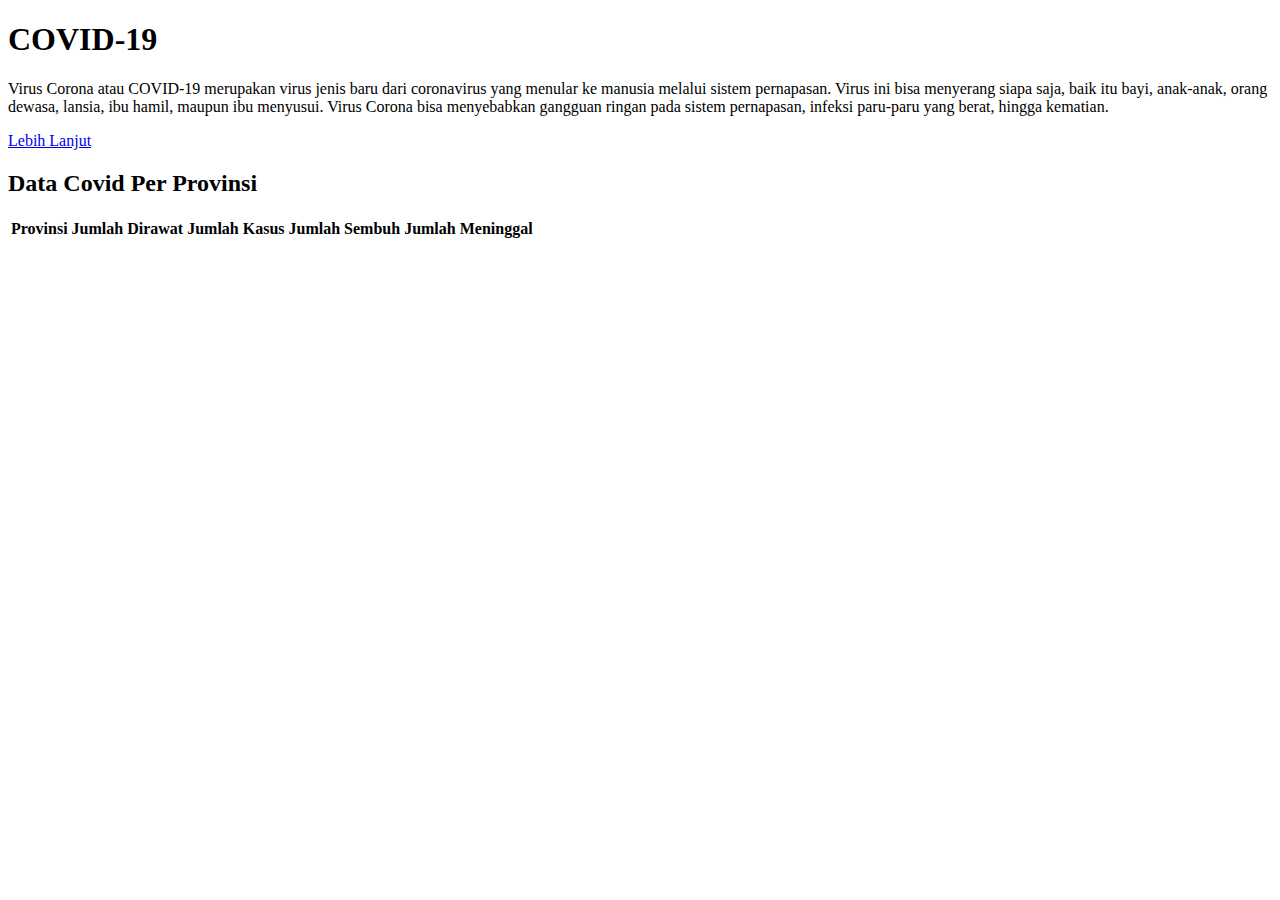
<file: index.html>
<!DOCTYPE html>
<html lang="en">
  <head> </head>
  <body>
    <header>
      <nav class="navbar navbar-expand-lg navbar-light fixed-top"></nav>
      <section class="d-flex flex-column align-items-center">
        <h1>COVID-19</h1>
        <p class="d-inline-block">
          Virus Corona atau COVID-19 merupakan virus jenis baru dari coronavirus
          yang menular ke manusia melalui sistem pernapasan. Virus ini bisa
          menyerang siapa saja, baik itu bayi, anak-anak, orang dewasa, lansia,
          ibu hamil, maupun ibu menyusui. Virus Corona bisa menyebabkan gangguan
          ringan pada sistem pernapasan, infeksi paru-paru yang berat, hingga
          kematian.
        </p>
        <div
          class="
            more-information-btn
            d-inline-flex
            justify-content-center
            align-items-center
          "
        >
          <a href="#" class="nav-link">Lebih Lanjut</a>
        </div>
        <div class="d-flex flex-row" id="social-media">
          <span></span>
          <span></span>
          <span></span>
        </div>
      </section>
    </header>
    <main class="d-flex align-items-center flex-column">
      <covid-all></covid-all>
      <section id="covid-prov" class="tables">
        <h2>Data Covid Per Provinsi</h2>
        <table class="table table-hover" id="table-covid-prov">
          <thead>
            <tr>
              <th scope="col">Provinsi</th>
              <th scope="col">Jumlah Dirawat</th>
              <th scope="col">Jumlah Kasus</th>
              <th scope="col">Jumlah Sembuh</th>
              <th scope="col">Jumlah Meninggal</th>
            </tr>
          </thead>
          <tbody></tbody>
        </table>
      </section>
    </main>
    <footer></footer>
    <script src="app.js" type="module"></script>
    <script
      src="https://cdn.jsdelivr.net/npm/@popperjs/core@2.9.3/dist/umd/popper.min.js"
      integrity="sha384-eMNCOe7tC1doHpGoWe/6oMVemdAVTMs2xqW4mwXrXsW0L84Iytr2wi5v2QjrP/xp"
      crossorigin="anonymous"
    ></script>
    <script
      src="https://cdn.jsdelivr.net/npm/bootstrap@5.1.0/dist/js/bootstrap.min.js"
      integrity="sha384-cn7l7gDp0eyniUwwAZgrzD06kc/tftFf19TOAs2zVinnD/C7E91j9yyk5//jjpt/"
      crossorigin="anonymous"
    ></script>
    <script
      src="https://code.jquery.com/jquery-3.6.0.js"
      integrity="sha256-H+K7U5CnXl1h5ywQfKtSj8PCmoN9aaq30gDh27Xc0jk="
      crossorigin="anonymous"
    ></script>
  </body>
</html>
</file>
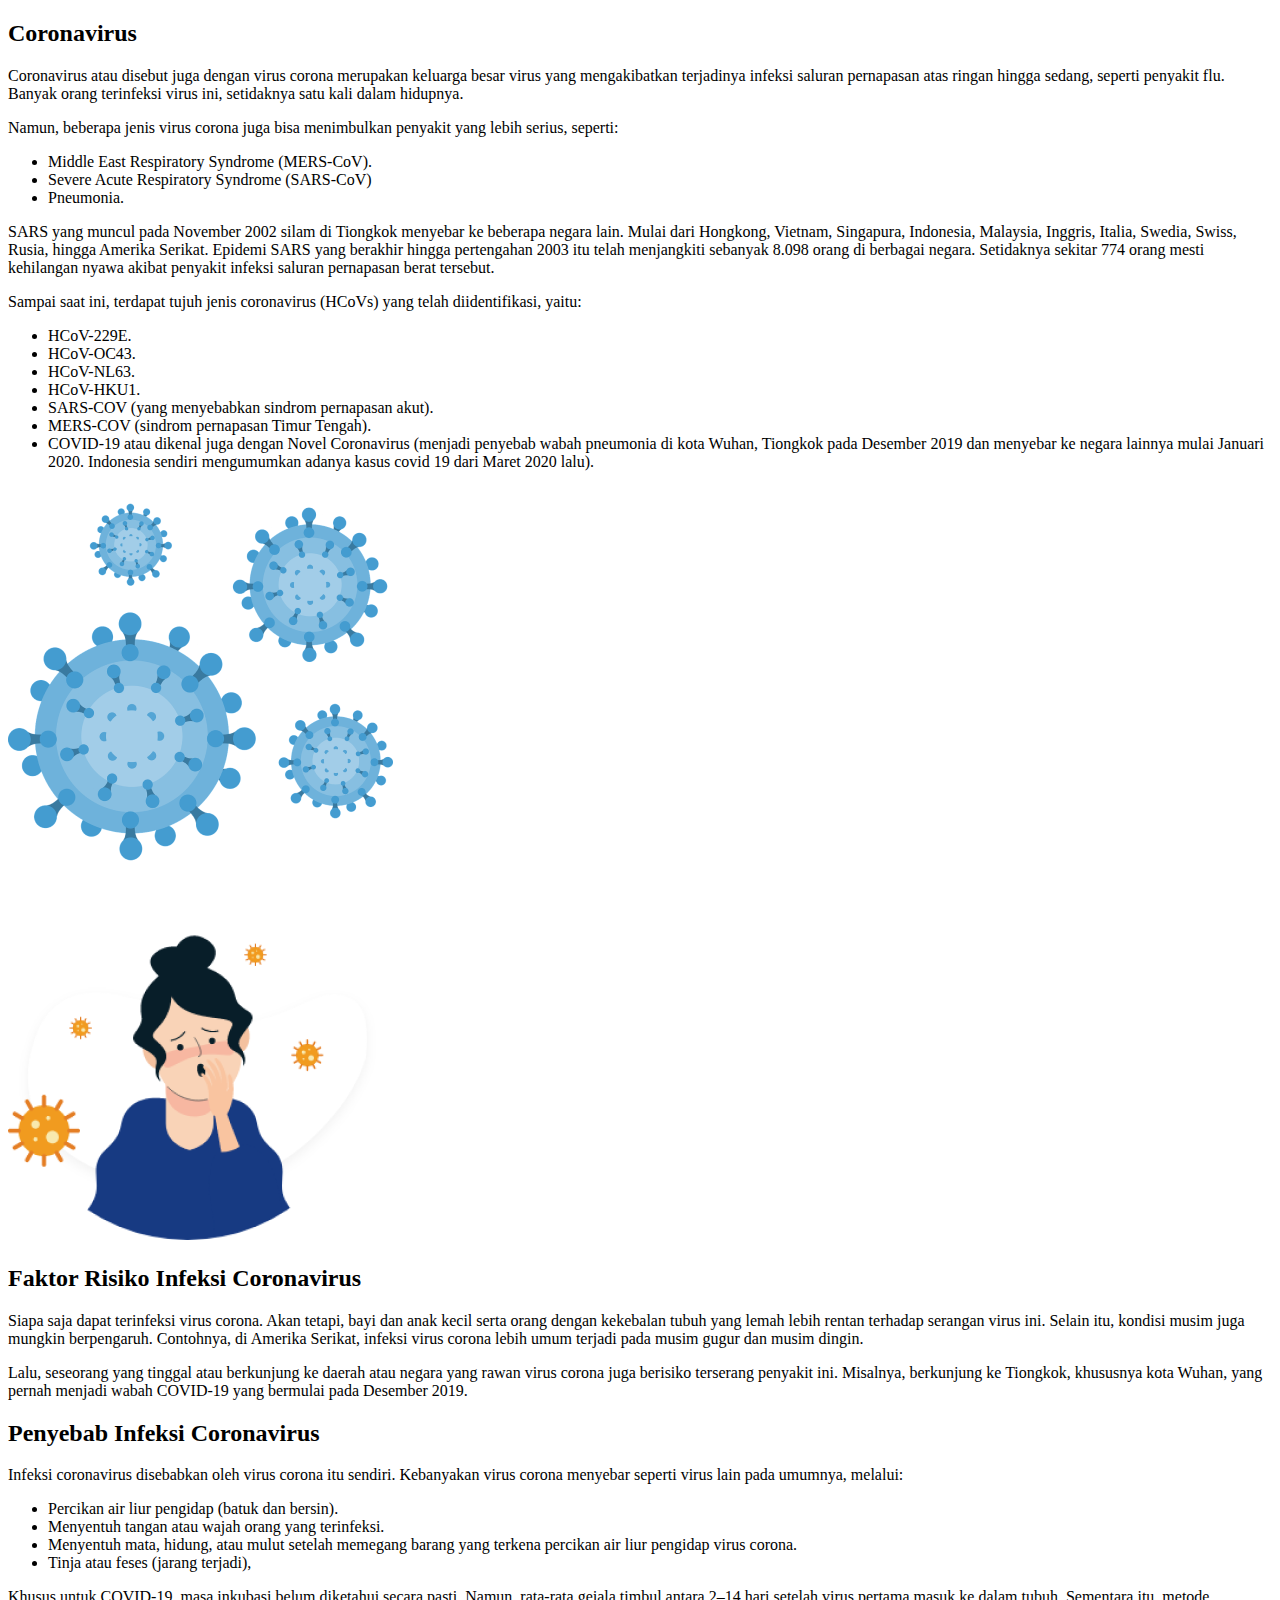
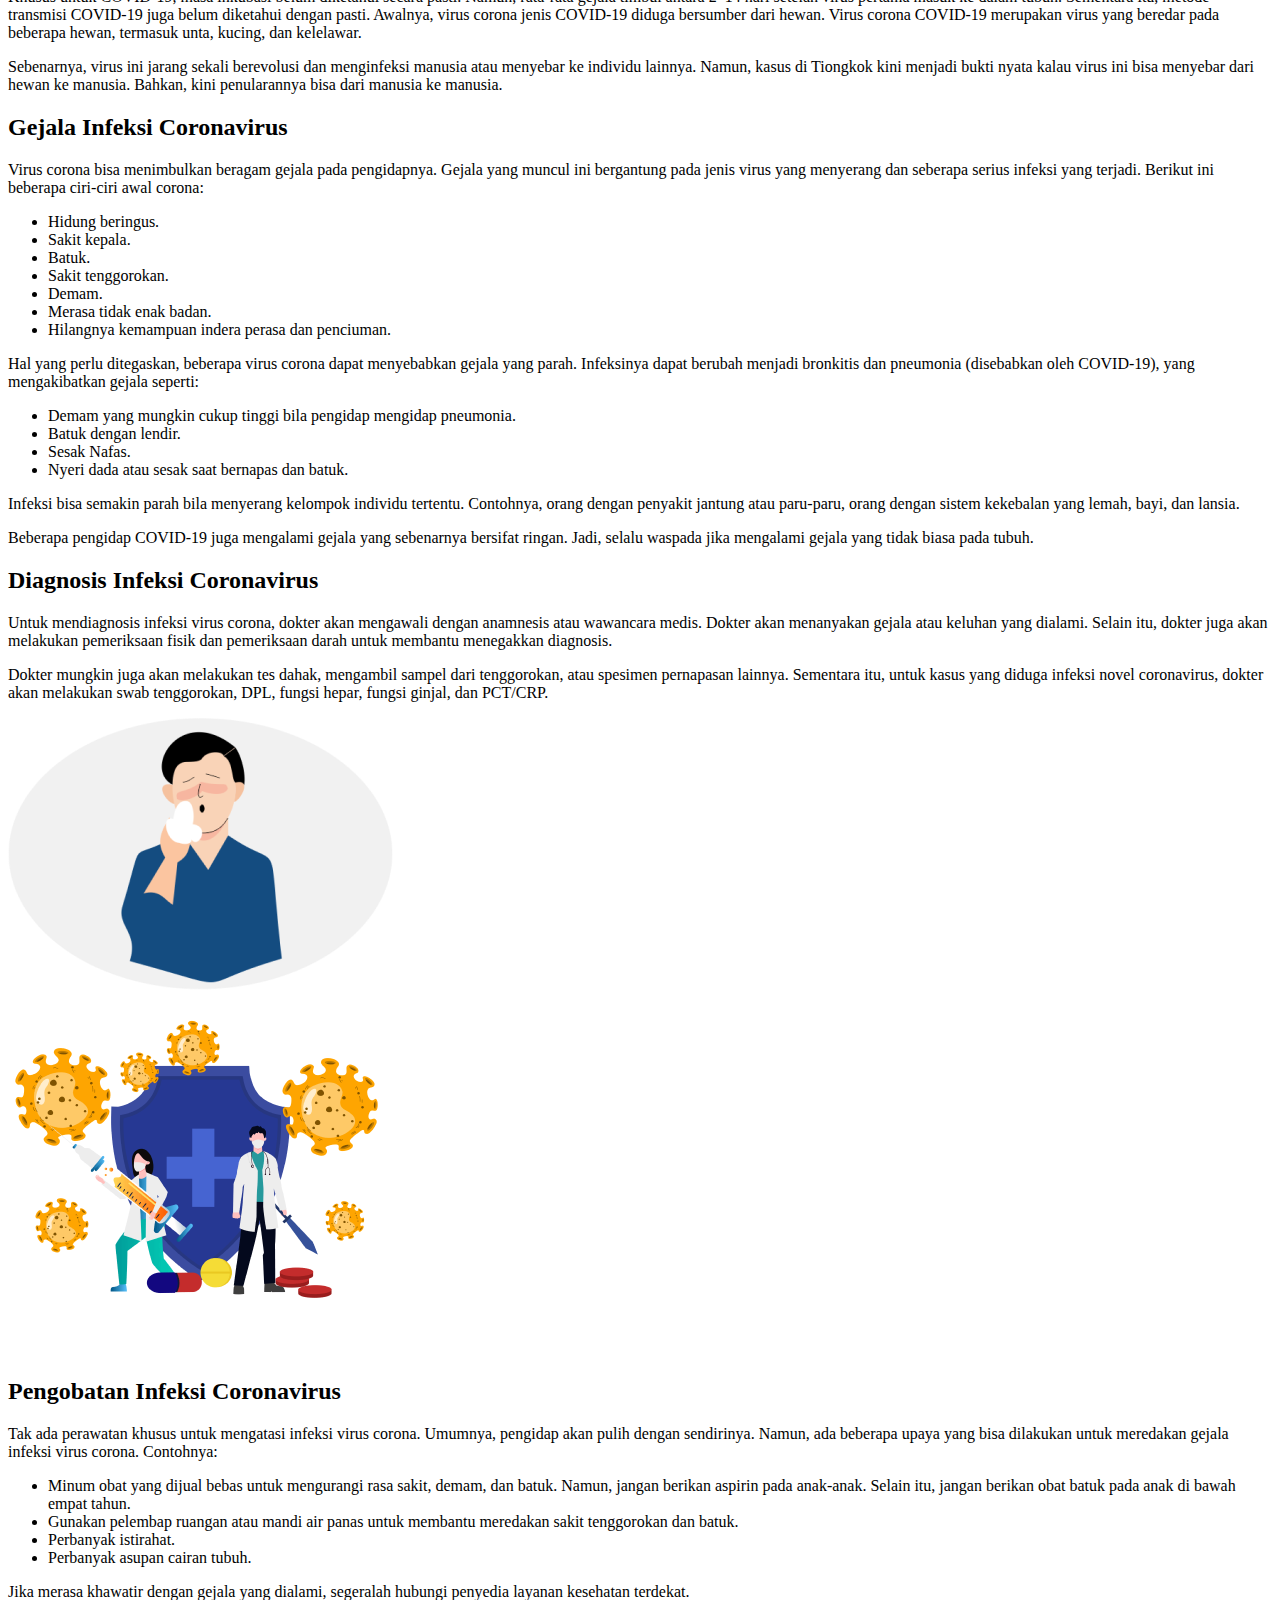
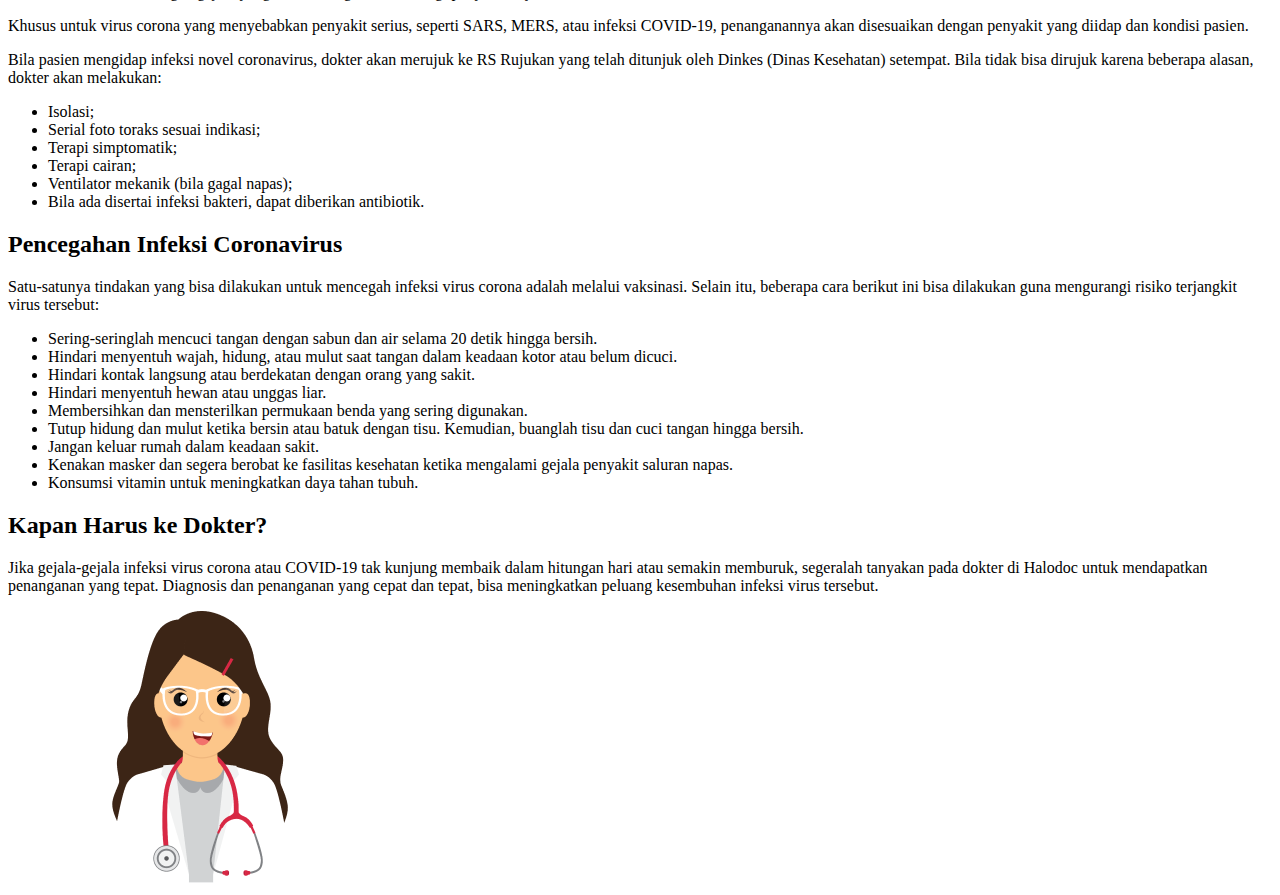
<file: covid-19.html>
<!DOCTYPE html>
<html lang="en">
  <head> </head>
  <body>
    <header>
      <nav class="navbar navbar-expand-lg navbar-light fixed-top"></nav>
    </header>
    <main>
      <section
        class="
          d-flex
          flex-row
          align-items-center
          justify-content-between
          covid-19
        "
      >
        <div class="items">
          <h2>Coronavirus</h2>
          <p>
            Coronavirus atau disebut juga dengan virus corona merupakan keluarga
            besar virus yang mengakibatkan terjadinya infeksi saluran pernapasan
            atas ringan hingga sedang, seperti penyakit flu. Banyak orang
            terinfeksi virus ini, setidaknya satu kali dalam hidupnya.
          </p>
          <p>
            Namun, beberapa jenis virus corona juga bisa menimbulkan penyakit
            yang lebih serius, seperti:
          </p>
          <ul>
            <li>Middle East Respiratory Syndrome (MERS-CoV).</li>
            <li>Severe Acute Respiratory Syndrome (SARS-CoV)</li>
            <li>Pneumonia.</li>
          </ul>
          <p>
            SARS yang muncul pada November 2002 silam di Tiongkok menyebar ke
            beberapa negara lain. Mulai dari Hongkong, Vietnam, Singapura,
            Indonesia, Malaysia, Inggris, Italia, Swedia, Swiss, Rusia, hingga
            Amerika Serikat. Epidemi SARS yang berakhir hingga pertengahan 2003
            itu telah menjangkiti sebanyak 8.098 orang di berbagai negara.
            Setidaknya sekitar 774 orang mesti kehilangan nyawa akibat penyakit
            infeksi saluran pernapasan berat tersebut.
          </p>
          <p>
            Sampai saat ini, terdapat tujuh jenis coronavirus (HCoVs) yang telah
            diidentifikasi, yaitu:
          </p>
          <ul>
            <li>HCoV-229E.</li>
            <li>HCoV-OC43.</li>
            <li>HCoV-NL63.</li>
            <li>HCoV-HKU1.</li>
            <li>SARS-COV (yang menyebabkan sindrom pernapasan akut).</li>
            <li>MERS-COV (sindrom pernapasan Timur Tengah).</li>
            <li>
              COVID-19 atau dikenal juga dengan Novel Coronavirus (menjadi
              penyebab wabah pneumonia di kota Wuhan, Tiongkok pada Desember
              2019 dan menyebar ke negara lainnya mulai Januari 2020. Indonesia
              sendiri mengumumkan adanya kasus covid 19 dari Maret 2020 lalu).
            </li>
          </ul>
        </div>
        <img src="./src/img/covid1.png" />
      </section>
      <section
        class="
          d-flex
          flex-row
          align-items-center
          justify-content-between
          covid-19
        "
      >
        <img src="./src/img/covid2.png" />
        <div class="items">
          <div>
            <h2>Faktor Risiko Infeksi Coronavirus</h2>
            <p>
              Siapa saja dapat terinfeksi virus corona. Akan tetapi, bayi dan
              anak kecil serta orang dengan kekebalan tubuh yang lemah lebih
              rentan terhadap serangan virus ini. Selain itu, kondisi musim juga
              mungkin berpengaruh. Contohnya, di Amerika Serikat, infeksi virus
              corona lebih umum terjadi pada musim gugur dan musim dingin.
            </p>
            <p>
              Lalu, seseorang yang tinggal atau berkunjung ke daerah atau negara
              yang rawan virus corona juga berisiko terserang penyakit ini.
              Misalnya, berkunjung ke Tiongkok, khususnya kota Wuhan, yang
              pernah menjadi wabah COVID-19 yang bermulai pada Desember 2019.
            </p>
          </div>
          <div>
            <h2>Penyebab Infeksi Coronavirus</h2>
            <p>
              Infeksi coronavirus disebabkan oleh virus corona itu sendiri.
              Kebanyakan virus corona menyebar seperti virus lain pada umumnya,
              melalui:
            </p>
            <ul>
              <li>Percikan air liur pengidap (batuk dan bersin).</li>
              <li>Menyentuh tangan atau wajah orang yang terinfeksi.</li>
              <li>
                Menyentuh mata, hidung, atau mulut setelah memegang barang yang
                terkena percikan air liur pengidap virus corona.
              </li>
              <li>Tinja atau feses (jarang terjadi),</li>
            </ul>
            <p>
              Khusus untuk COVID-19, masa inkubasi belum diketahui secara pasti.
              Namun, rata-rata gejala timbul antara 2–14 hari setelah virus
              pertama masuk ke dalam tubuh. Sementara itu, metode transmisi
              COVID-19 juga belum diketahui dengan pasti. Awalnya, virus corona
              jenis COVID-19 diduga bersumber dari hewan. Virus corona COVID-19
              merupakan virus yang beredar pada beberapa hewan, termasuk unta,
              kucing, dan kelelawar.
            </p>
            <p>
              Sebenarnya, virus ini jarang sekali berevolusi dan menginfeksi
              manusia atau menyebar ke individu lainnya. Namun, kasus di
              Tiongkok kini menjadi bukti nyata kalau virus ini bisa menyebar
              dari hewan ke manusia. Bahkan, kini penularannya bisa dari manusia
              ke manusia.
            </p>
          </div>
        </div>
      </section>
      <section
        class="
          d-flex
          flex-row
          align-items-center
          justify-content-between
          covid-19
        "
      >
        <div class="items">
          <div>
            <h2>Gejala Infeksi Coronavirus</h2>
            <p>
              Virus corona bisa menimbulkan beragam gejala pada pengidapnya.
              Gejala yang muncul ini bergantung pada jenis virus yang menyerang
              dan seberapa serius infeksi yang terjadi. Berikut ini beberapa
              ciri-ciri awal corona:
            </p>
            <ul>
              <li>Hidung beringus.</li>
              <li>Sakit kepala.</li>
              <li>Batuk.</li>
              <li>Sakit tenggorokan.</li>
              <li>Demam.</li>
              <li>Merasa tidak enak badan.</li>
              <li>Hilangnya kemampuan indera perasa dan penciuman.</li>
            </ul>
            <p>
              Hal yang perlu ditegaskan, beberapa virus corona dapat menyebabkan
              gejala yang parah. Infeksinya dapat berubah menjadi bronkitis dan
              pneumonia (disebabkan oleh COVID-19), yang mengakibatkan gejala
              seperti:
            </p>
            <ul>
              <li>
                Demam yang mungkin cukup tinggi bila pengidap mengidap
                pneumonia.
              </li>
              <li>Batuk dengan lendir.</li>
              <li>Sesak Nafas.</li>
              <li>Nyeri dada atau sesak saat bernapas dan batuk.</li>
            </ul>
            <p>
              Infeksi bisa semakin parah bila menyerang kelompok individu
              tertentu. Contohnya, orang dengan penyakit jantung atau paru-paru,
              orang dengan sistem kekebalan yang lemah, bayi, dan lansia.
            </p>
            <p>
              Beberapa pengidap COVID-19 juga mengalami gejala yang sebenarnya
              bersifat ringan. Jadi, selalu waspada jika mengalami gejala yang
              tidak biasa pada tubuh.
            </p>
          </div>
          <div>
            <h2>Diagnosis Infeksi Coronavirus</h2>
            <p>
              Untuk mendiagnosis infeksi virus corona, dokter akan mengawali
              dengan anamnesis atau wawancara medis. Dokter akan menanyakan
              gejala atau keluhan yang dialami. Selain itu, dokter juga akan
              melakukan pemeriksaan fisik dan pemeriksaan darah untuk membantu
              menegakkan diagnosis.
            </p>
            <p>
              Dokter mungkin juga akan melakukan tes dahak, mengambil sampel
              dari tenggorokan, atau spesimen pernapasan lainnya. Sementara itu,
              untuk kasus yang diduga infeksi novel coronavirus, dokter akan
              melakukan swab tenggorokan, DPL, fungsi hepar, fungsi ginjal, dan
              PCT/CRP.
            </p>
          </div>
        </div>
        <img src="./src/img/covid3.png" />
      </section>
      <section
        class="
          d-flex
          flex-row
          align-items-center
          justify-content-between
          covid-19
        "
      >
        <img src="./src/img/covid4.png" />
        <div class="items">
          <div>
            <h2>Pengobatan Infeksi Coronavirus</h2>
            <p>
              Tak ada perawatan khusus untuk mengatasi infeksi virus corona.
              Umumnya, pengidap akan pulih dengan sendirinya. Namun, ada
              beberapa upaya yang bisa dilakukan untuk meredakan gejala infeksi
              virus corona. Contohnya:
            </p>
            <ul>
              <li>
                Minum obat yang dijual bebas untuk mengurangi rasa sakit, demam,
                dan batuk. Namun, jangan berikan aspirin pada anak-anak. Selain
                itu, jangan berikan obat batuk pada anak di bawah empat tahun.
              </li>
              <li>
                Gunakan pelembap ruangan atau mandi air panas untuk membantu
                meredakan sakit tenggorokan dan batuk.
              </li>
              <li>Perbanyak istirahat.</li>
              <li>Perbanyak asupan cairan tubuh.</li>
            </ul>
            <p>
              Jika merasa khawatir dengan gejala yang dialami, segeralah hubungi
              penyedia layanan kesehatan terdekat.
            </p>
            <p>
              Khusus untuk virus corona yang menyebabkan penyakit serius,
              seperti SARS, MERS, atau infeksi COVID-19, penanganannya akan
              disesuaikan dengan penyakit yang diidap dan kondisi pasien.
            </p>
            <p>
              Bila pasien mengidap infeksi novel coronavirus, dokter akan
              merujuk ke RS Rujukan yang telah ditunjuk oleh Dinkes (Dinas
              Kesehatan) setempat. Bila tidak bisa dirujuk karena beberapa
              alasan, dokter akan melakukan:
            </p>
            <ul>
              <li>Isolasi;</li>
              <li>Serial foto toraks sesuai indikasi;</li>
              <li>Terapi simptomatik;</li>
              <li>Terapi cairan;</li>
              <li>Ventilator mekanik (bila gagal napas);</li>
              <li>
                Bila ada disertai infeksi bakteri, dapat diberikan antibiotik.
              </li>
            </ul>
          </div>
          <div>
            <h2>Pencegahan Infeksi Coronavirus</h2>
            <p>
              Satu-satunya tindakan yang bisa dilakukan untuk mencegah infeksi
              virus corona adalah melalui vaksinasi. Selain itu, beberapa cara
              berikut ini bisa dilakukan guna mengurangi risiko terjangkit virus
              tersebut:
            </p>
            <ul>
              <li>
                Sering-seringlah mencuci tangan dengan sabun dan air selama 20
                detik hingga bersih.
              </li>
              <li>
                Hindari menyentuh wajah, hidung, atau mulut saat tangan dalam
                keadaan kotor atau belum dicuci.
              </li>
              <li>
                Hindari kontak langsung atau berdekatan dengan orang yang sakit.
              </li>
              <li>Hindari menyentuh hewan atau unggas liar.</li>
              <li>
                Membersihkan dan mensterilkan permukaan benda yang sering
                digunakan.
              </li>
              <li>
                Tutup hidung dan mulut ketika bersin atau batuk dengan tisu.
                Kemudian, buanglah tisu dan cuci tangan hingga bersih.
              </li>
              <li>Jangan keluar rumah dalam keadaan sakit.</li>
              <li>
                Kenakan masker dan segera berobat ke fasilitas kesehatan ketika
                mengalami gejala penyakit saluran napas.
              </li>
              <li>Konsumsi vitamin untuk meningkatkan daya tahan tubuh.</li>
            </ul>
          </div>
        </div>
      </section>
      <section
        class="
          d-flex
          flex-row
          align-items-center
          justify-content-between
          covid-19
        "
      >
        <div class="items">
          <h2>Kapan Harus ke Dokter?</h2>
          <p>
            Jika gejala-gejala infeksi virus corona atau COVID-19 tak kunjung
            membaik dalam hitungan hari atau semakin memburuk, segeralah
            tanyakan pada dokter di Halodoc untuk mendapatkan penanganan yang
            tepat. Diagnosis dan penanganan yang cepat dan tepat, bisa
            meningkatkan peluang kesembuhan infeksi virus tersebut.
          </p>
        </div>
        <img src="./src/img/covid5.png" />
      </section>
    </main>
    <footer></footer>
    <script src="./src/view/covid-19.js" type="module"></script>
    <script
      src="https://cdn.jsdelivr.net/npm/@popperjs/core@2.9.3/dist/umd/popper.min.js"
      integrity="sha384-eMNCOe7tC1doHpGoWe/6oMVemdAVTMs2xqW4mwXrXsW0L84Iytr2wi5v2QjrP/xp"
      crossorigin="anonymous"
    ></script>
    <script
      src="https://cdn.jsdelivr.net/npm/bootstrap@5.1.0/dist/js/bootstrap.min.js"
      integrity="sha384-cn7l7gDp0eyniUwwAZgrzD06kc/tftFf19TOAs2zVinnD/C7E91j9yyk5//jjpt/"
      crossorigin="anonymous"
    ></script>
    <script
      src="https://code.jquery.com/jquery-3.6.0.js"
      integrity="sha256-H+K7U5CnXl1h5ywQfKtSj8PCmoN9aaq30gDh27Xc0jk="
      crossorigin="anonymous"
    ></script>
  </body>
</html>
</file>
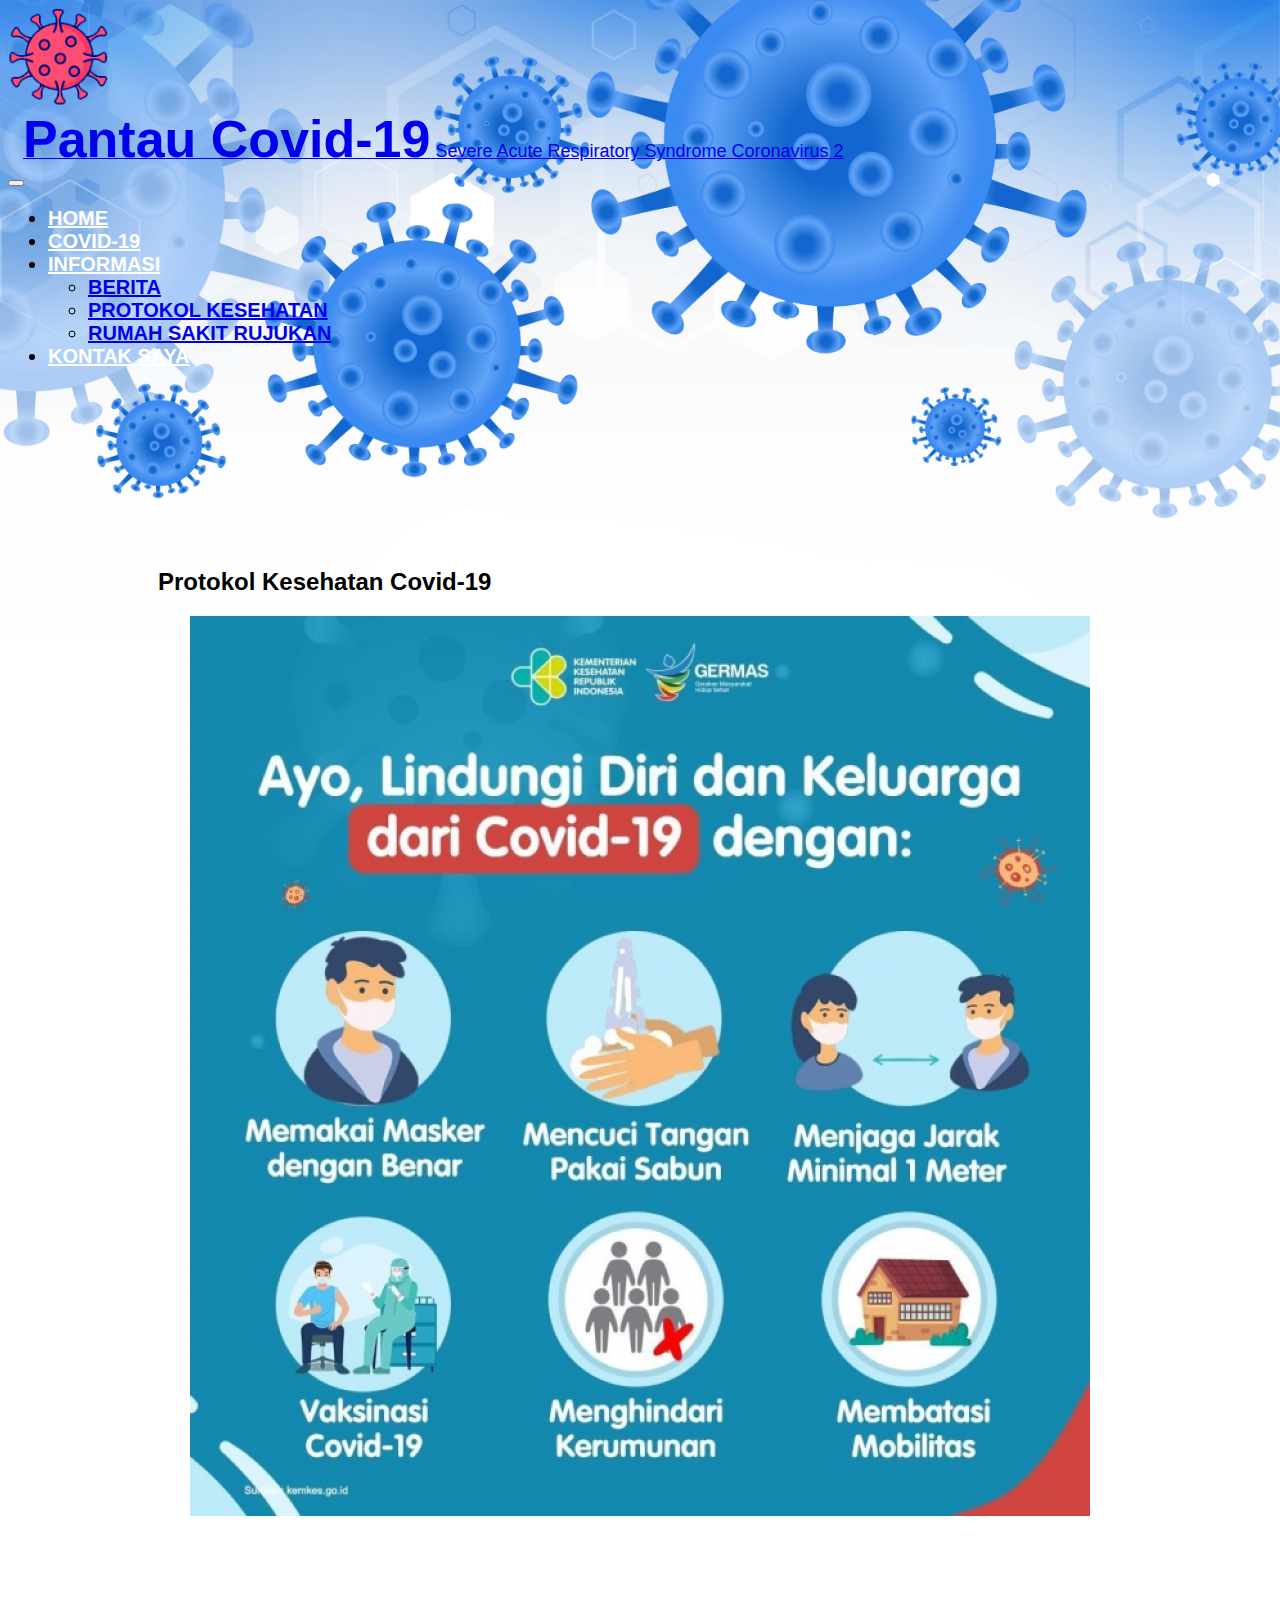
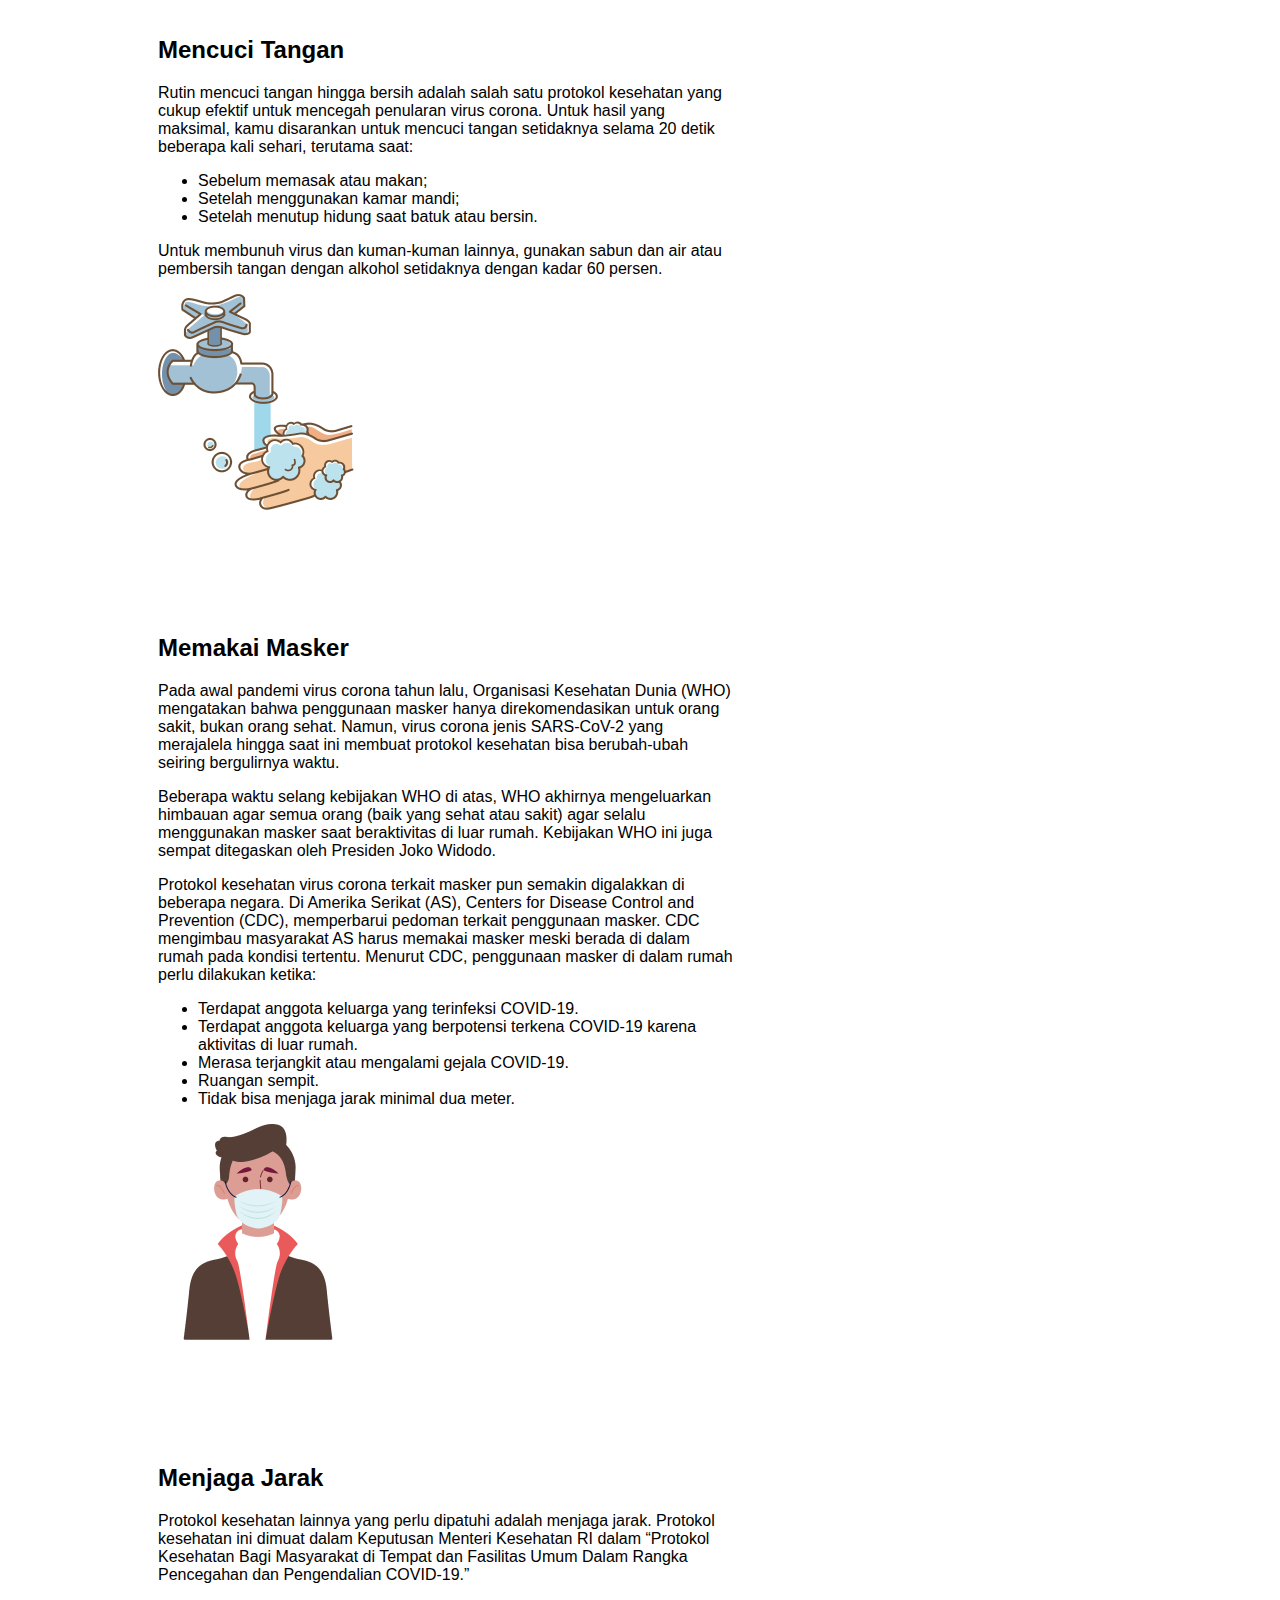
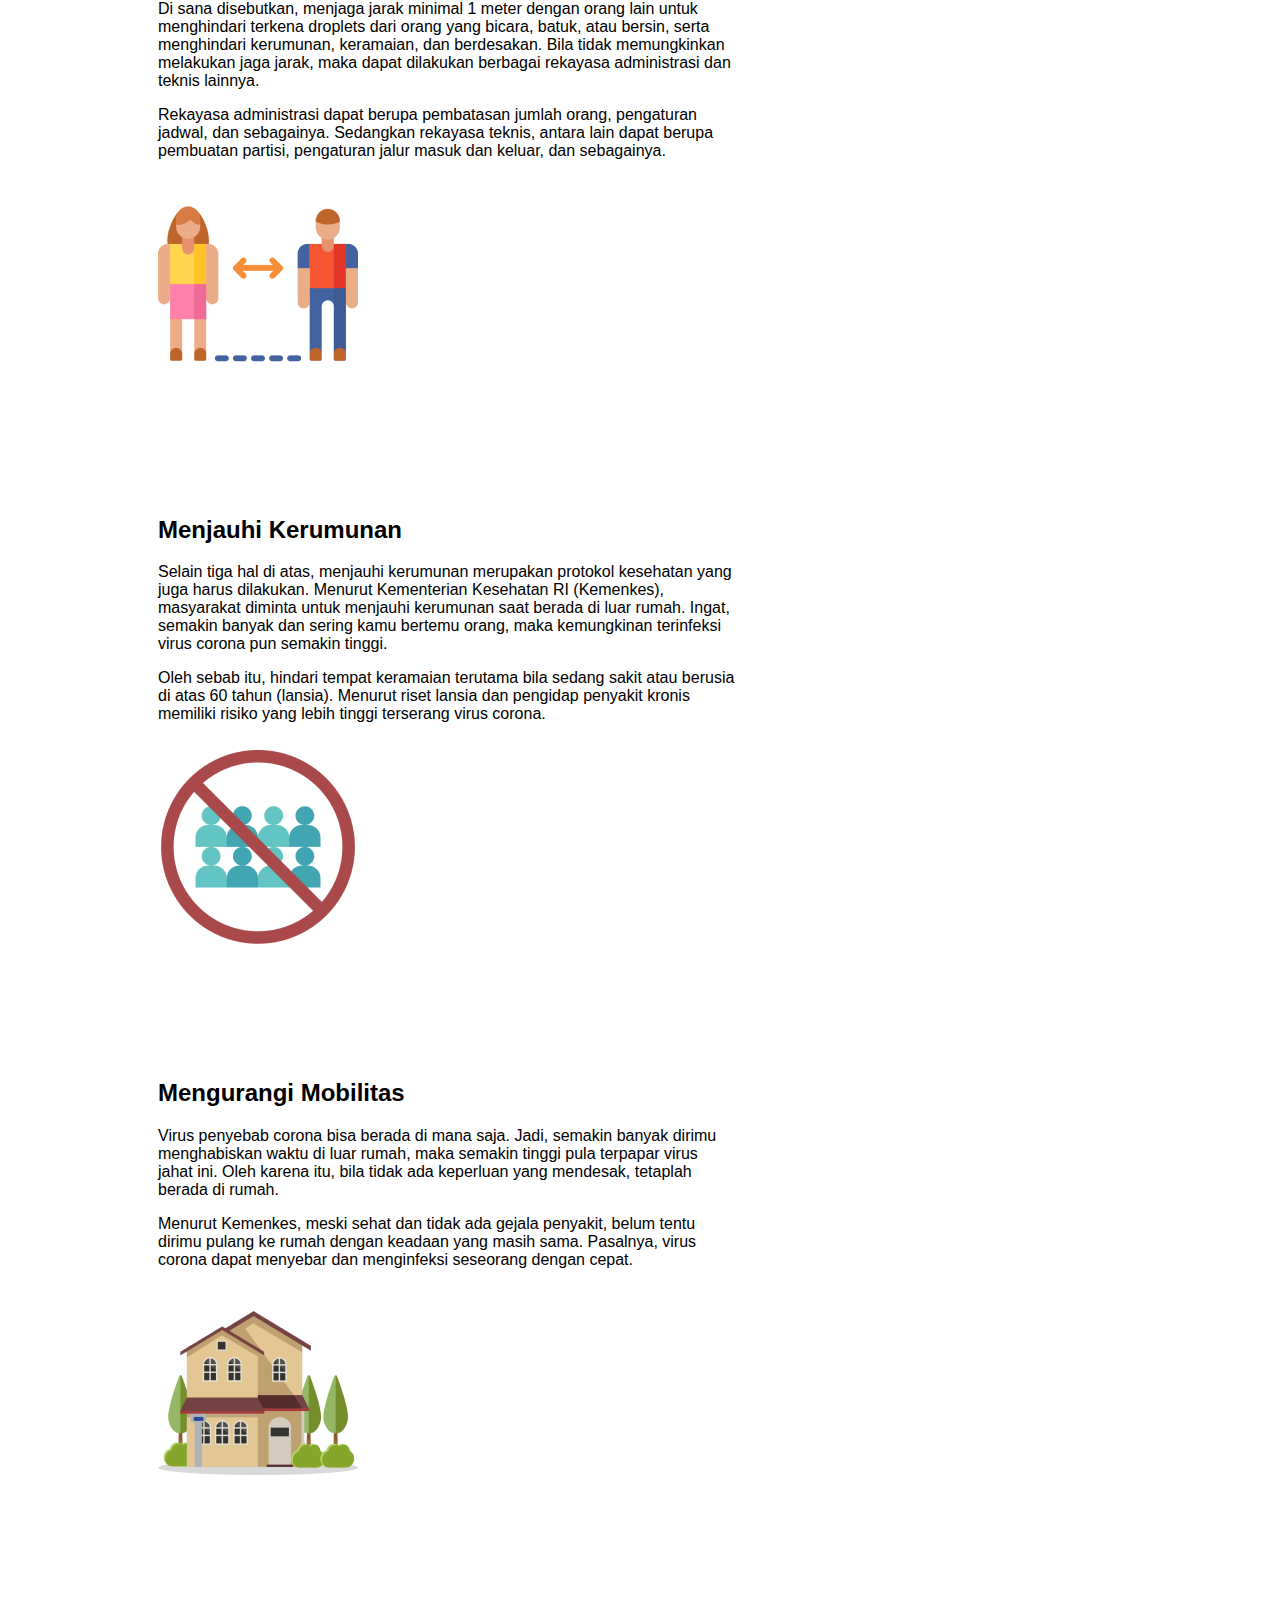
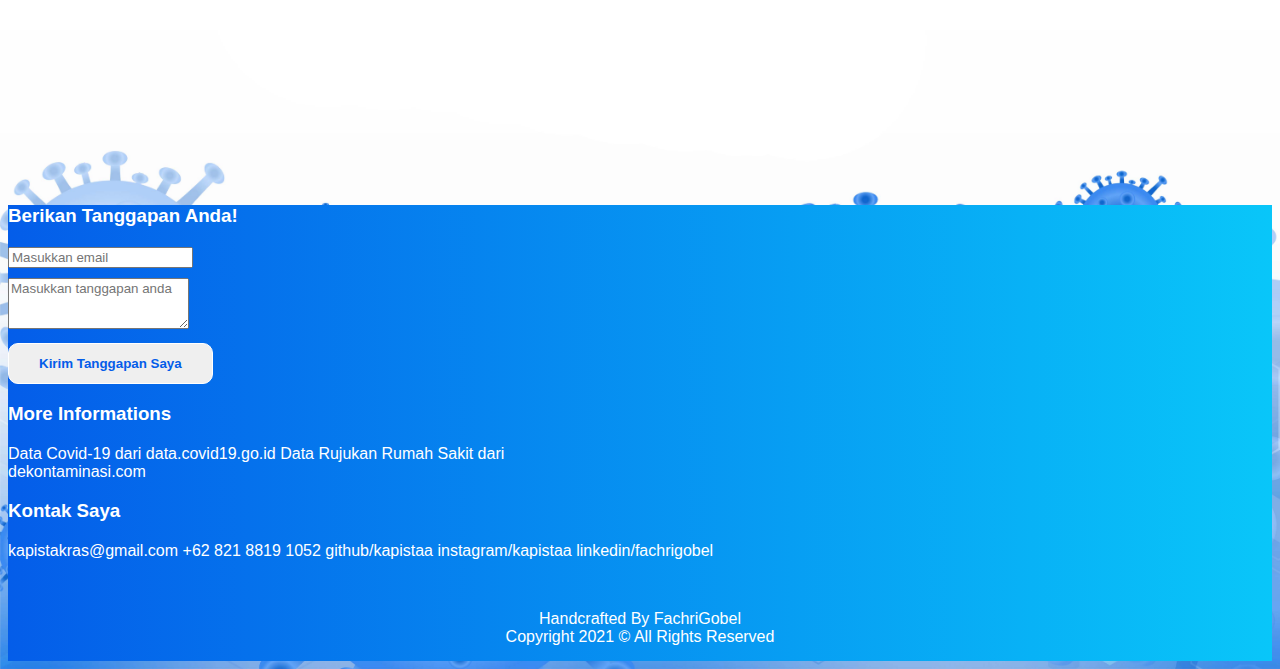
<file: protokol-kesehatan.html>
<!DOCTYPE html>
<html lang="en">
  <head> </head>
  <body>
    <header>
      <nav class="navbar navbar-expand-lg navbar-light fixed-top"></nav>
    </header>
    <main>
      <h2>Protokol Kesehatan Covid-19</h2>
      <img
        src="./src/img/protokol-kesehatan.png"
        alt="gambar-protokol-kesehatan"
        id="gambar-protokol-kesehatan"
      />
      <section
        class="d-flex flex-row align-items-center justify-content-between"
      >
        <div class="protokol-kesehatan">
          <h2>Mencuci Tangan</h2>
          <p>
            Rutin mencuci tangan hingga bersih adalah salah satu protokol
            kesehatan yang cukup efektif untuk mencegah penularan virus corona.
            Untuk hasil yang maksimal, kamu disarankan untuk mencuci tangan
            setidaknya selama 20 detik beberapa kali sehari, terutama saat:
          </p>
          <ul>
            <li>Sebelum memasak atau makan;</li>
            <li>Setelah menggunakan kamar mandi;</li>
            <li>Setelah menutup hidung saat batuk atau bersin.</li>
          </ul>
          <p>
            Untuk membunuh virus dan kuman-kuman lainnya, gunakan sabun dan air
            atau pembersih tangan dengan alkohol setidaknya dengan kadar 60
            persen.
          </p>
        </div>
        <img src="./src/img/cuci-tangan.png" alt="foto-mencuci-tangan" />
      </section>
      <section
        class="d-flex flex-row align-items-center justify-content-between"
      >
        <div class="protokol-kesehatan">
          <h2>Memakai Masker</h2>
          <p>
            Pada awal pandemi virus corona tahun lalu, Organisasi Kesehatan
            Dunia (WHO) mengatakan bahwa penggunaan masker hanya
            direkomendasikan untuk orang sakit, bukan orang sehat. Namun, virus
            corona jenis SARS-CoV-2 yang merajalela hingga saat ini membuat
            protokol kesehatan bisa berubah-ubah seiring bergulirnya waktu.
          </p>
          <p>
            Beberapa waktu selang kebijakan WHO di atas, WHO akhirnya
            mengeluarkan himbauan agar semua orang (baik yang sehat atau sakit)
            agar selalu menggunakan masker saat beraktivitas di luar rumah.
            Kebijakan WHO ini juga sempat ditegaskan oleh Presiden Joko Widodo.
          </p>
          <p>
            Protokol kesehatan virus corona terkait masker pun semakin
            digalakkan di beberapa negara. Di Amerika Serikat (AS), Centers for
            Disease Control and Prevention (CDC), memperbarui pedoman terkait
            penggunaan masker. CDC mengimbau masyarakat AS harus memakai masker
            meski berada di dalam rumah pada kondisi tertentu. Menurut CDC,
            penggunaan masker di dalam rumah perlu dilakukan ketika:
          </p>
          <ul>
            <li>Terdapat anggota keluarga yang terinfeksi COVID-19.</li>
            <li>
              Terdapat anggota keluarga yang berpotensi terkena COVID-19 karena
              aktivitas di luar rumah.
            </li>
            <li>Merasa terjangkit atau mengalami gejala COVID-19.</li>
            <li>Ruangan sempit.</li>
            <li>Tidak bisa menjaga jarak minimal dua meter.</li>
          </ul>
        </div>
        <img src="./src/img/pakai-masker.png" alt="gambar-memakai-masker" />
      </section>
      <section
        class="d-flex flex-row align-items-center justify-content-between"
      >
        <div class="protokol-kesehatan">
          <h2>Menjaga Jarak</h2>
          <p>
            Protokol kesehatan lainnya yang perlu dipatuhi adalah menjaga jarak.
            Protokol kesehatan ini dimuat dalam Keputusan Menteri Kesehatan RI
            dalam “Protokol Kesehatan Bagi Masyarakat di Tempat dan Fasilitas
            Umum Dalam Rangka Pencegahan dan Pengendalian COVID-19.”
          </p>
          <p>
            Di sana disebutkan, menjaga jarak minimal 1 meter dengan orang lain
            untuk menghindari terkena droplets dari orang yang bicara, batuk,
            atau bersin, serta menghindari kerumunan, keramaian, dan berdesakan.
            Bila tidak memungkinkan melakukan jaga jarak, maka dapat dilakukan
            berbagai rekayasa administrasi dan teknis lainnya.
          </p>
          <p>
            Rekayasa administrasi dapat berupa pembatasan jumlah orang,
            pengaturan jadwal, dan sebagainya. Sedangkan rekayasa teknis, antara
            lain dapat berupa pembuatan partisi, pengaturan jalur masuk dan
            keluar, dan sebagainya.
          </p>
        </div>
        <img src="./src/img/jaga-jarak.png" alt="gambar-menjaga-jarak" />
      </section>
      <section
        class="d-flex flex-row align-items-center justify-content-between"
      >
        <div class="protokol-kesehatan">
          <h2>Menjauhi Kerumunan</h2>
          <p>
            Selain tiga hal di atas, menjauhi kerumunan merupakan protokol
            kesehatan yang juga harus dilakukan. Menurut Kementerian Kesehatan
            RI (Kemenkes), masyarakat diminta untuk menjauhi kerumunan saat
            berada di luar rumah. Ingat, semakin banyak dan sering kamu bertemu
            orang, maka kemungkinan terinfeksi virus corona pun semakin tinggi.
          </p>
          <p>
            Oleh sebab itu, hindari tempat keramaian terutama bila sedang sakit
            atau berusia di atas 60 tahun (lansia). Menurut riset lansia dan
            pengidap penyakit kronis memiliki risiko yang lebih tinggi terserang
            virus corona.
          </p>
        </div>
        <img
          src="./src/img/menjauhi-kerumunan.png"
          alt="gambar-menjauhi-kerumunan"
        />
      </section>
      <section
        class="d-flex flex-row align-items-center justify-content-between"
      >
        <div class="protokol-kesehatan">
          <h2>Mengurangi Mobilitas</h2>
          <p>
            Virus penyebab corona bisa berada di mana saja. Jadi, semakin banyak
            dirimu menghabiskan waktu di luar rumah, maka semakin tinggi pula
            terpapar virus jahat ini. Oleh karena itu, bila tidak ada keperluan
            yang mendesak, tetaplah berada di rumah.
          </p>
          <p>
            Menurut Kemenkes, meski sehat dan tidak ada gejala penyakit, belum
            tentu dirimu pulang ke rumah dengan keadaan yang masih sama.
            Pasalnya, virus corona dapat menyebar dan menginfeksi seseorang
            dengan cepat.
          </p>
        </div>
        <img
          src="./src/img/mengurangi-mobilitas.png"
          alt="gambar-mengurangi-mobilitas"
        />
      </section>
    </main>
    <footer></footer>
    <script src="./src/view/protokol-kesehatan.js" type="module"></script>
  </body>
</html>
</file>
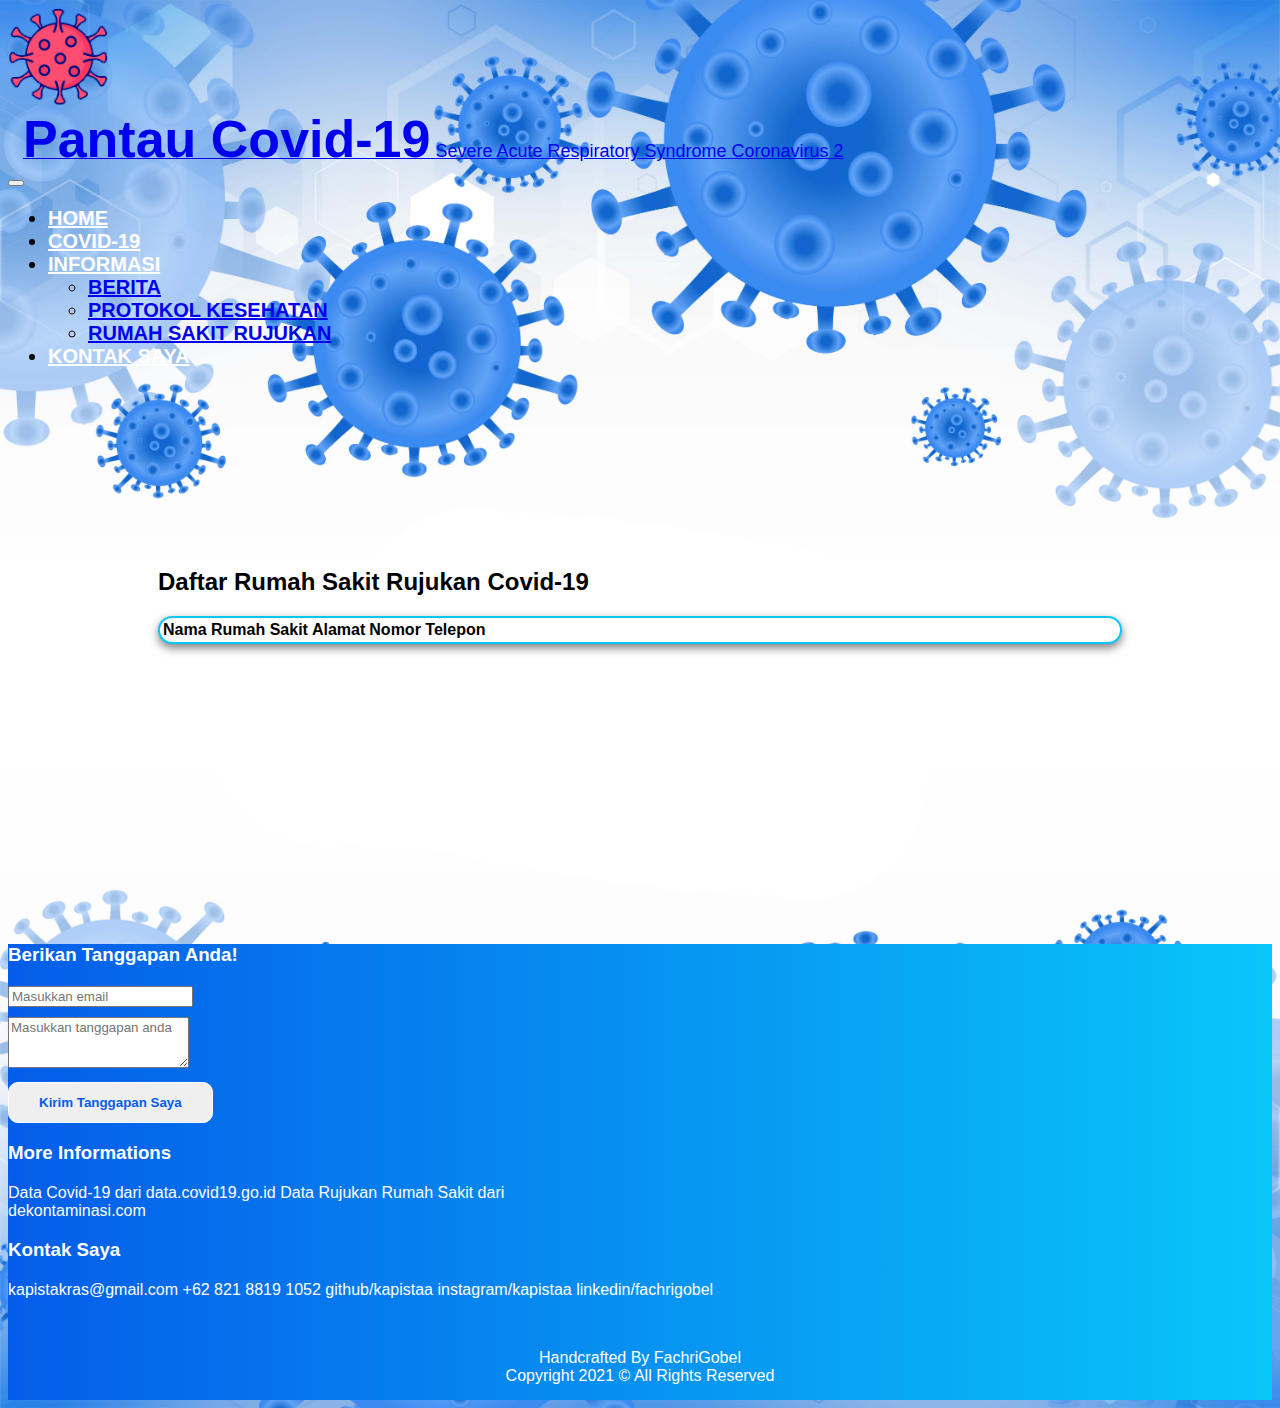
<file: rs-rujukan.html>
<!DOCTYPE html>
<html lang="en">
  <head> </head>
  <body>
    <header>
      <nav class="navbar navbar-expand-lg navbar-light fixed-top"></nav>
    </header>
    <main class="d-flex align-items-center flex-column">
      <h2 id="heading-rs-rujukan">Daftar Rumah Sakit Rujukan Covid-19</h2>
      <section id="table-rs" class="tables">
        <table class="table table-hover" id="table-covid-prov">
          <thead>
            <tr>
              <th scope="col">Nama Rumah Sakit</th>
              <th scope="col">Alamat</th>
              <th scope="col">Nomor Telepon</th>
            </tr>
          </thead>
          <tbody></tbody>
        </table>
      </section>
    </main>
    <footer></footer>
    <script src="./src/view/rs-rujukan.js" type="module"></script>
    <script
      src="https://cdn.jsdelivr.net/npm/@popperjs/core@2.9.3/dist/umd/popper.min.js"
      integrity="sha384-eMNCOe7tC1doHpGoWe/6oMVemdAVTMs2xqW4mwXrXsW0L84Iytr2wi5v2QjrP/xp"
      crossorigin="anonymous"
    ></script>
    <script
      src="https://cdn.jsdelivr.net/npm/bootstrap@5.1.0/dist/js/bootstrap.min.js"
      integrity="sha384-cn7l7gDp0eyniUwwAZgrzD06kc/tftFf19TOAs2zVinnD/C7E91j9yyk5//jjpt/"
      crossorigin="anonymous"
    ></script>
    <script
      src="https://code.jquery.com/jquery-3.6.0.js"
      integrity="sha256-H+K7U5CnXl1h5ywQfKtSj8PCmoN9aaq30gDh27Xc0jk="
      crossorigin="anonymous"
    ></script>
  </body>
</html>
</file>
